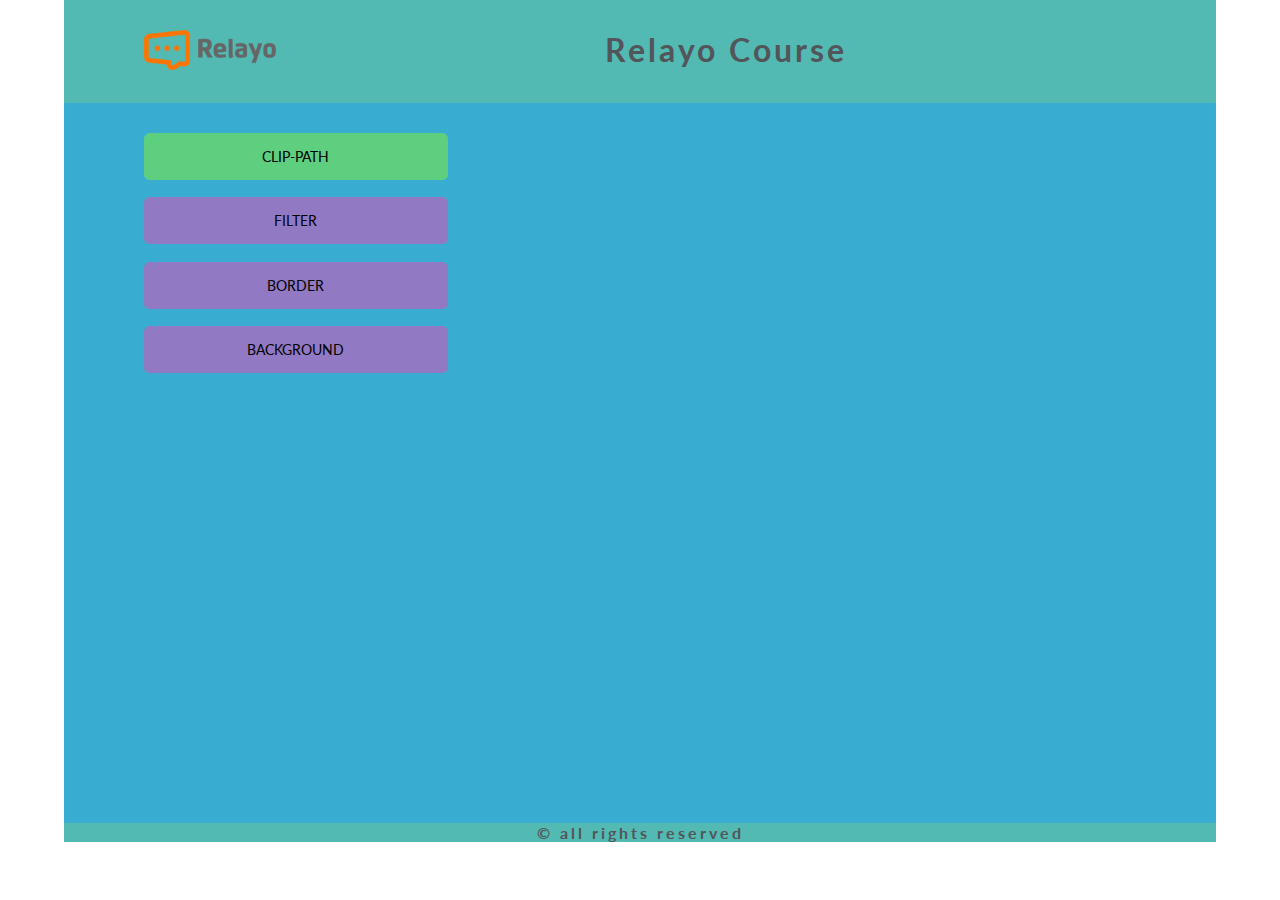
<file: index.html>
<!DOCTYPE html>
<html lang="en">

<head>
    <meta charset="UTF-8">
    <meta name="viewport" content="width=device-width, initial-scale=1.0">
    <meta http-equiv="X-UA-Compatible" content="ie=edge">
    <title>ProjectSetup</title>
    <link rel="stylesheet" href="css/app.css">
    <script src="js/jQuery.js"></script>
</head>

<body>
    <div class="container grid">
        <header class="header grid__col--12 panel">
            <div class="grid">
                <section class="grid__col--2 logo">
                    <img class="img" src="img/head-logo.png" alt="logo">
                </section>
                <section class="grid__col--10 Title">
                    <h1>Relayo Course</h1>
                </section>
            </div>
        </header>
        <div class="container-inner grid__col--12">
            <div class="grid">
                <aside class="grid__col--4 aside">
                    <nav class="nav">
                        <a class="btn--info btn--success" href="clip-path.html" title="clip-path">
                            clip-path
                        </a>
                        <a class="btn--info" href="filter.html" title="filter">
                            filter
                        </a>
                        <a class="btn--info" href="border.html" title="border">
                            border
                        </a>
                        <a class="btn--info" href="background.html" title="background">
                            background
                        </a>
                    </nav>
                </aside>
                <main id="load" class="grid__col--8 main">

                </main>
            </div>
        </div>
        <footer class="footer grid__col--12">
            <h4>&copy; all rights reserved</h4>
        </footer>
    </div>
    <script src="js/app.js"></script>
</body>

</html>
</file>
<file: css/app.css>
@import url("http://fonts.googleapis.com/css?family=Lato:100,300,400,700,900");
@import url("http://fonts.googleapis.com/css?family=Lato:100,300,400,700,900");
.grid:after {
  content: "";
  display: table;
  clear: both; }

.srt {
  border: 0;
  clip: rect(0 0 0 0);
  height: 1px;
  margin: -1px;
  overflow: hidden;
  padding: 0;
  position: absolute;
  width: 1px; }

.header, .footer, [class^="btn--"] {
  text-align: center; }

.centered, .grid {
  float: none;
  margin-left: auto;
  margin-right: auto; }

/*! normalize.scss v0.1.0 | MIT License | based on git.io/normalize */
/**
 * 1. Set default font family to sans-serif.
 * 2. Prevent iOS text size adjust after orientation change, without disabling
 *    user zoom.
 */
html {
  font-family: sans-serif;
  /* 1 */
  -ms-text-size-adjust: 100%;
  /* 2 */
  -webkit-text-size-adjust: 100%;
  /* 2 */ }

/**
 * Remove default margin.
 */
body {
  margin: 0; }

/* HTML5 display definitions
   ========================================================================== */
/**
 * Correct `block` display not defined for any HTML5 element in IE 8/9.
 * Correct `block` display not defined for `details` or `summary` in IE 10/11
 * and Firefox.
 * Correct `block` display not defined for `main` in IE 11.
 */
article,
aside,
details,
figcaption,
figure,
footer,
header,
hgroup,
main,
menu,
nav,
section,
summary {
  display: block; }

/**
 * 1. Correct `inline-block` display not defined in IE 8/9.
 * 2. Normalize vertical alignment of `progress` in Chrome, Firefox, and Opera.
 */
audio,
canvas,
progress,
video {
  display: inline-block;
  /* 1 */
  vertical-align: baseline;
  /* 2 */ }

/**
 * Prevent modern browsers from displaying `audio` without controls.
 * Remove excess height in iOS 5 devices.
 */
audio:not([controls]) {
  display: none;
  height: 0; }

/**
 * Address `[hidden]` styling not present in IE 8/9/10.
 * Hide the `template` element in IE 8/9/11, Safari, and Firefox < 22.
 */
[hidden],
template {
  display: none; }

/* Links
   ========================================================================== */
/**
 * Remove the gray background color from active links in IE 10.
 */
a {
  background-color: transparent; }

/**
 * Improve readability when focused and also mouse hovered in all browsers.
 */
a:active,
a:hover {
  outline: 0; }

/* Text-level semantics
   ========================================================================== */
/**
 * Address styling not present in IE 8/9/10/11, Safari, and Chrome.
 */
abbr[title] {
  border-bottom: 1px dotted; }

/**
 * Address style set to `bolder` in Firefox 4+, Safari, and Chrome.
 */
b,
strong {
  font-weight: bold; }

/**
 * Address styling not present in Safari and Chrome.
 */
dfn {
  font-style: italic; }

/**
 * Address variable `h1` font-size and margin within `section` and `article`
 * contexts in Firefox 4+, Safari, and Chrome.
 */
h1 {
  font-size: 2em;
  margin: 0.67em 0; }

/**
 * Address styling not present in IE 8/9.
 */
mark {
  background: #ff0;
  color: #000; }

/**
 * Address inconsistent and variable font size in all browsers.
 */
small {
  font-size: 80%; }

/**
 * Prevent `sub` and `sup` affecting `line-height` in all browsers.
 */
sub,
sup {
  font-size: 75%;
  line-height: 0;
  position: relative;
  vertical-align: baseline; }

sup {
  top: -0.5em; }

sub {
  bottom: -0.25em; }

/* Embedded content
   ========================================================================== */
/**
 * Remove border when inside `a` element in IE 8/9/10.
 */
img {
  border: 0; }

/**
 * Correct overflow not hidden in IE 9/10/11.
 */
svg:not(:root) {
  overflow: hidden; }

/* Grouping content
   ========================================================================== */
/**
 * Address margin not present in IE 8/9 and Safari.
 */
figure {
  margin: 1em 40px; }

/**
 * Address differences between Firefox and other browsers.
 */
hr {
  -moz-box-sizing: content-box;
  box-sizing: content-box;
  height: 0; }

/**
 * Contain overflow in all browsers.
 */
pre {
  overflow: auto; }

/**
 * Address odd `em`-unit font size rendering in all browsers.
 */
code,
kbd,
pre,
samp {
  font-family: monospace, monospace;
  font-size: 1em; }

/* Forms
   ========================================================================== */
/**
 * Known limitation: by default, Chrome and Safari on OS X allow very limited
 * styling of `select`, unless a `border` property is set.
 */
/**
 * 1. Correct color not being inherited.
 *    Known issue: affects color of disabled elements.
 * 2. Correct font properties not being inherited.
 * 3. Address margins set differently in Firefox 4+, Safari, and Chrome.
 */
button,
input,
optgroup,
select,
textarea {
  color: inherit;
  /* 1 */
  font: inherit;
  /* 2 */
  margin: 0;
  /* 3 */ }

/**
 * Address `overflow` set to `hidden` in IE 8/9/10/11.
 */
button {
  overflow: visible; }

/**
 * Address inconsistent `text-transform` inheritance for `button` and `select`.
 * All other form control elements do not inherit `text-transform` values.
 * Correct `button` style inheritance in Firefox, IE 8/9/10/11, and Opera.
 * Correct `select` style inheritance in Firefox.
 */
button,
select {
  text-transform: none; }

/**
 * 1. Avoid the WebKit bug in Android 4.0.* where (2) destroys native `audio`
 *    and `video` controls.
 * 2. Correct inability to style clickable `input` types in iOS.
 * 3. Improve usability and consistency of cursor style between image-type
 *    `input` and others.
 */
button,
html input[type="button"],
input[type="reset"],
input[type="submit"] {
  -webkit-appearance: button;
  /* 2 */
  cursor: pointer;
  /* 3 */ }

/**
 * Re-set default cursor for disabled elements.
 */
button[disabled],
html input[disabled] {
  cursor: default; }

/**
 * Remove inner padding and border in Firefox 4+.
 */
button::-moz-focus-inner,
input::-moz-focus-inner {
  border: 0;
  padding: 0; }

/**
 * Address Firefox 4+ setting `line-height` on `input` using `!important` in
 * the UA stylesheet.
 */
input {
  line-height: normal; }

/**
 * It's recommended that you don't attempt to style these elements.
 * Firefox's implementation doesn't respect box-sizing, padding, or width.
 *
 * 1. Address box sizing set to `content-box` in IE 8/9/10.
 * 2. Remove excess padding in IE 8/9/10.
 */
input[type="checkbox"],
input[type="radio"] {
  box-sizing: border-box;
  /* 1 */
  padding: 0;
  /* 2 */ }

/**
 * Fix the cursor style for Chrome's increment/decrement buttons. For certain
 * `font-size` values of the `input`, it causes the cursor style of the
 * decrement button to change from `default` to `text`.
 */
input[type="number"]::-webkit-inner-spin-button,
input[type="number"]::-webkit-outer-spin-button {
  height: auto; }

/**
 * 1. Address `appearance` set to `searchfield` in Safari and Chrome.
 * 2. Address `box-sizing` set to `border-box` in Safari and Chrome
 *    (include `-moz` to future-proof).
 */
input[type="search"] {
  -webkit-appearance: textfield;
  /* 1 */
  -moz-box-sizing: content-box;
  -webkit-box-sizing: content-box;
  /* 2 */
  box-sizing: content-box; }

/**
 * Remove inner padding and search cancel button in Safari and Chrome on OS X.
 * Safari (but not Chrome) clips the cancel button when the search input has
 * padding (and `textfield` appearance).
 */
input[type="search"]::-webkit-search-cancel-button,
input[type="search"]::-webkit-search-decoration {
  -webkit-appearance: none; }

/**
 * Define consistent border, margin, and padding.
 */
fieldset {
  border: 1px solid #c0c0c0;
  margin: 0 2px;
  padding: 0.35em 0.625em 0.75em; }

/**
 * 1. Correct `color` not being inherited in IE 8/9/10/11.
 * 2. Remove padding so people aren't caught out if they zero out fieldsets.
 */
legend {
  border: 0;
  /* 1 */
  padding: 0;
  /* 2 */ }

/**
 * Remove default vertical scrollbar in IE 8/9/10/11.
 */
textarea {
  overflow: auto; }

/**
 * Don't inherit the `font-weight` (applied by a rule above).
 * NOTE: the default cannot safely be changed in Chrome and Safari on OS X.
 */
optgroup {
  font-weight: bold; }

/* Tables
   ========================================================================== */
/**
 * Remove most spacing between table cells.
 */
table {
  border-collapse: collapse;
  border-spacing: 0; }

td,
th {
  padding: 0; }

* {
  box-sizing: border-box; }

h1, h2, h3, h4, h5, h6 {
  margin: 0; }

a:link, a:visited, a:hover, a:active {
  color: black;
  text-decoration: none; }

body {
  font-family: "Lato", "Helvetica Neue", Helvetica, Arial, sans-serif; }

.header, .footer {
  background: #52bab3;
  color: #525559;
  letter-spacing: 0.1875em;
  font-weight: 100; }

.container-inner {
  text-align: center;
  padding: 1.875em 4.375em;
  min-height: 80vh;
  background-color: #39add1; }

.aside {
  float: left; }
  .aside a {
    display: block;
    margin: 0;
    margin-bottom: 1.25em; }

.explaination__description .img {
  width: 62.5%;
  margin-top: 1.875em;
  shape-margin: 0px; }
.explaination__description p {
  text-align: left;
  font-weight: 700;
  font-size: 1.25em;
  word-spacing: 1em; }

.filter {
  filter: blur(2px); }

.border {
  border: 4px dashed rgba(11, 11, 11, 0.2); }

.background {
  background-image: linear-gradient(30deg, #65b165, #973838); }

.panel {
  padding: 1.875em 4.375em; }

.grid {
  width: 90%; }
  [class*="grid__col--"] > .grid {
    width: 100%; }
  @media (min-width: 1100px) {
    .grid {
      max-width: 1290px; } }

@media (min-width: 769px) {
  .grid__col--1 {
    width: 6.5%; }

  .grid__col--2 {
    width: 15%; }

  .grid__col--3 {
    width: 23.5%; }

  .grid__col--4 {
    width: 32%; }

  .grid__col--5 {
    width: 40.5%; }

  .grid__col--6 {
    width: 49%; }

  .grid__col--7 {
    width: 57.5%; }

  .grid__col--8 {
    width: 66%; }

  .grid__col--9 {
    width: 74.5%; }

  .grid__col--10 {
    width: 83%; }

  .grid__col--11 {
    width: 91.5%; }

  .grid__col--12 {
    width: 100%; } }
@media (min-width: 1px) and (max-width: 768px) {
  [class^="grid__col--"] {
    margin-top: 0.75em;
    margin-bottom: 0.75em; } }
@media (min-width: 769px) {
  [class^="grid__col--"] {
    float: left;
    min-height: 1px;
    padding-left: 10px;
    padding-right: 10px; }
    [class^="grid__col--"] + [class^="grid__col--"] {
      margin-left: 2%; }
    [class^="grid__col--"]:last-child {
      float: right; } }

[class^="btn--"] {
  padding: 15px 30px;
  border: 0;
  border-radius: 0.4em;
  color: #fff;
  text-transform: uppercase;
  font-size: 0.875em;
  font-weight: 400;
  transition: opacity 0.3s;
  display: block; }
  [class^="btn--"]:hover {
    opacity: .75; }
  [class^="btn--"]:active {
    opacity: initial; }

.btn--default {
  background-color: #52bab3; }
.btn--error {
  background-color: #e67478; }
.btn--warning {
  background-color: #ff784f; }
.btn--info {
  background-color: #9279c3; }
.btn--success {
  background-color: #5ece7f; }

[class^="btn--"] {
  margin-bottom: 1.4285714286em; }
  @media (min-width: 1px) and (max-width: 768px) {
    [class^="btn--"] {
      width: 100%; } }
  @media (min-width: 769px) {
    [class^="btn--"] {
      width: auto;
      display: inline-block; } }

.img {
  width: 100%;
  height: auto; }
  .img--circle {
    float: left;
    clip-path: circle();
    shape-outside: circle(); }

/*# sourceMappingURL=app.css.map */
</file>
